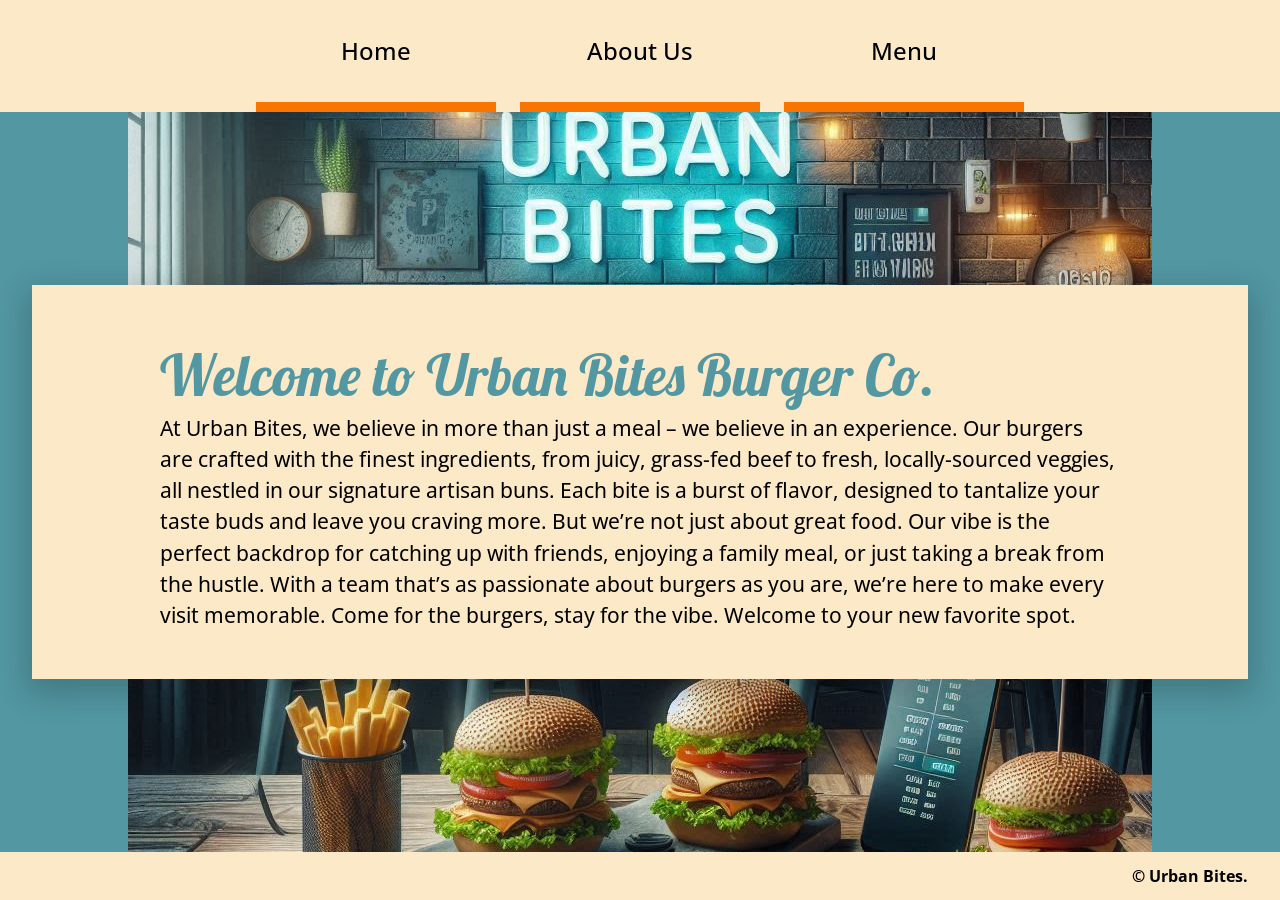
<file: index.html>
<!DOCTYPE html>
<html lang="en">
<head>
    <meta charset="UTF-8">
    <meta name="viewport" content="width=device-width, initial-scale=1.0">
    <title>Urban Bites</title>
    <link rel="preconnect" href="https://fonts.googleapis.com">
    <link rel="preconnect" href="https://fonts.gstatic.com" crossorigin>
    <link href="https://fonts.googleapis.com/css2?family=Open+Sans:ital,wght@0,300..800;1,300..800&display=swap" rel="stylesheet">
    <!-- lobster -->
    <link rel="preconnect" href="https://fonts.googleapis.com">
<link rel="preconnect" href="https://fonts.gstatic.com" crossorigin>
<link href="https://fonts.googleapis.com/css2?family=Lobster&family=Open+Sans:ital,wght@0,300..800;1,300..800&display=swap" rel="stylesheet">
<script defer src="main.js"></script></head>
<body>
    <header>
        <nav>
            <button id="home-btn" type="button">
                <p>Home</p>
                <div class="btn-accent"></div>
            </button>
            <button id="about-btn" type="button">
                <p>About Us</p>
                <div class="btn-accent"></div>
            </button>
            <button id="menu-btn" type="button">
                <p>Menu</p>
                <div class="btn-accent"></div>
            </button>
        </nav>
    </header>
    <div id="content">
    </div>
    <footer>
        <p class="footer-text">© Urban Bites.</p>
    </footer>
</body>
</html>
</file>
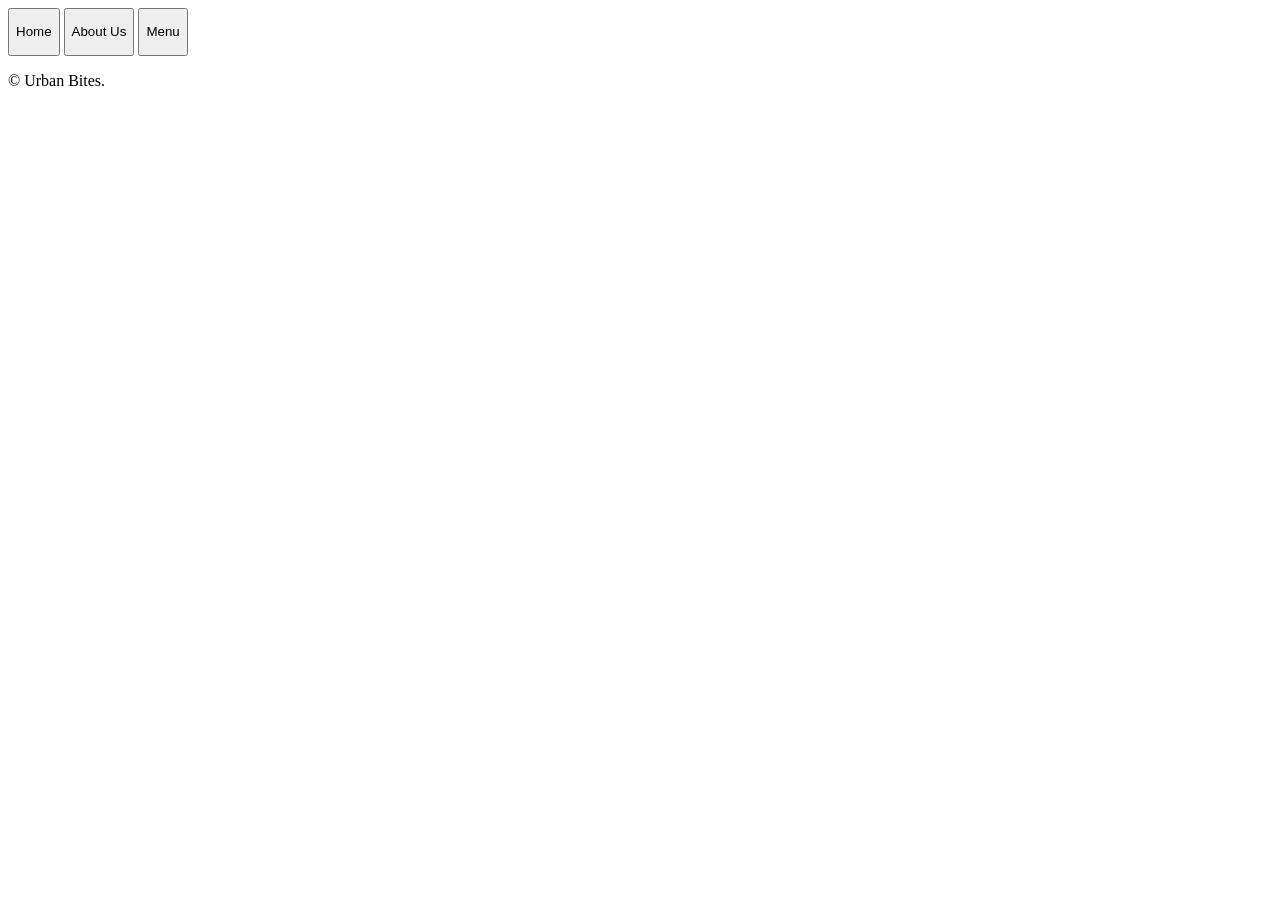
<file: src/template.html>
<!DOCTYPE html>
<html lang="en">
<head>
    <meta charset="UTF-8">
    <meta name="viewport" content="width=device-width, initial-scale=1.0">
    <title>Urban Bites</title>
    <link rel="preconnect" href="https://fonts.googleapis.com">
    <link rel="preconnect" href="https://fonts.gstatic.com" crossorigin>
    <link href="https://fonts.googleapis.com/css2?family=Open+Sans:ital,wght@0,300..800;1,300..800&display=swap" rel="stylesheet">
    <!-- lobster -->
    <link rel="preconnect" href="https://fonts.googleapis.com">
<link rel="preconnect" href="https://fonts.gstatic.com" crossorigin>
<link href="https://fonts.googleapis.com/css2?family=Lobster&family=Open+Sans:ital,wght@0,300..800;1,300..800&display=swap" rel="stylesheet">
</head>
<body>
    <header>
        <nav>
            <button id="home-btn" type="button">
                <p>Home</p>
                <div class="btn-accent"></div>
            </button>
            <button id="about-btn" type="button">
                <p>About Us</p>
                <div class="btn-accent"></div>
            </button>
            <button id="menu-btn" type="button">
                <p>Menu</p>
                <div class="btn-accent"></div>
            </button>
        </nav>
    </header>
    <div id="content">
    </div>
    <footer>
        <p class="footer-text">© Urban Bites.</p>
    </footer>
</body>
</html>
</file>
